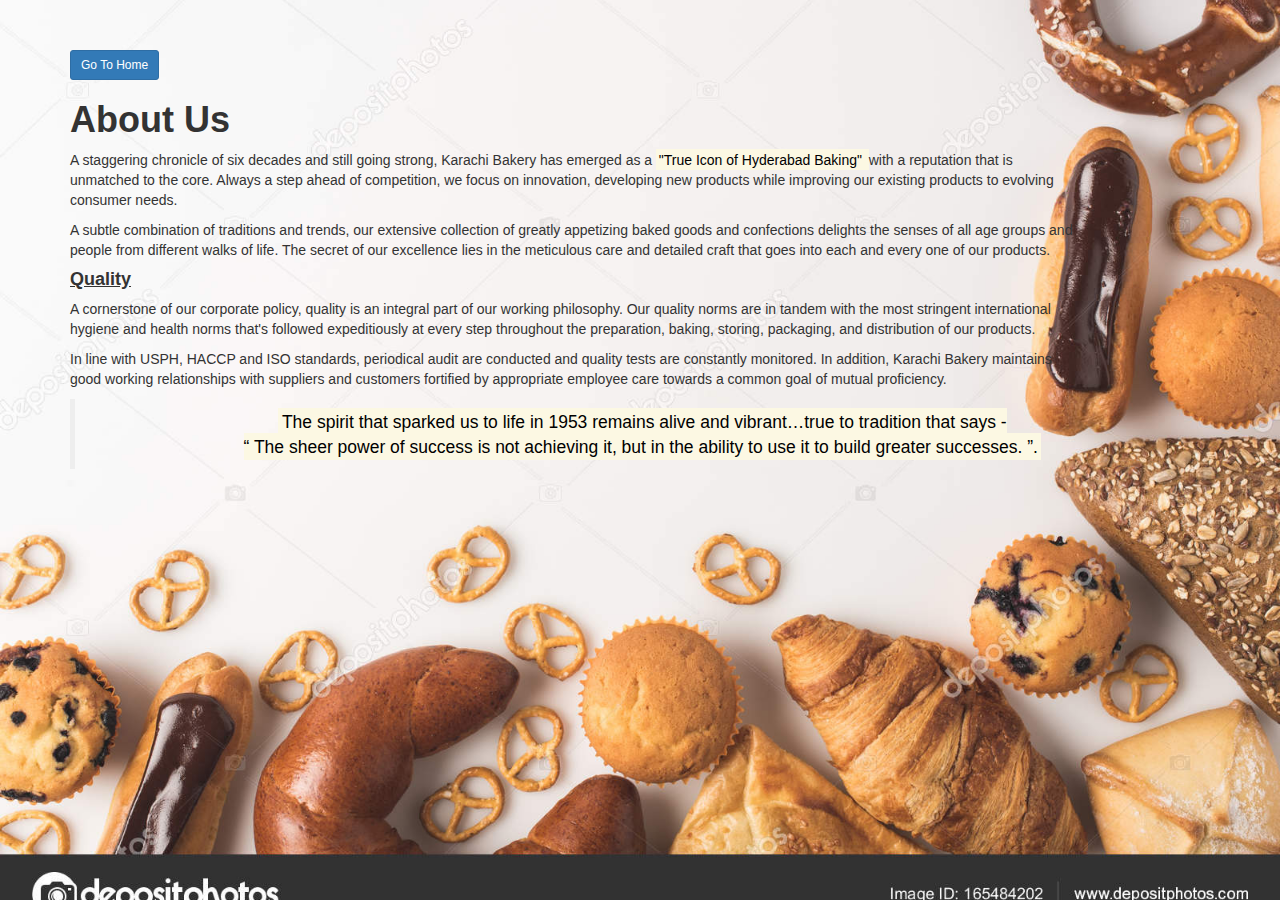
<file: company/aboutus.html>
<!DOCTYPE html>
<html>
<head>
  <title>About Us</title>
  <link rel="stylesheet" type="text/css" href="https://maxcdn.bootstrapcdn.com/bootstrap/3.3.5/css/bootstrap.min.css">
  <link rel="stylesheet" type="text/css" href="https://maxcdn.bootstrapcdn.com/font-awesome/4.4.0/css/font-awesome.min.css">
  <style type="text/css">
    body{

              padding-top: 50px ;
                background-image: url("bak.jpg");
                background-repeat: no-repeat;
                background-size:cover;


            }
        

  </style>

</head>
<body>
  

    
    <div class="container"> 

       <a href="index.html" class="btn btn-primary btn-sm " role="button" aria-disabled="true">Go To Home</a>

      <h1><b> About Us  </b> </h1>

      

       <p>A staggering chronicle of six decades and still going strong, Karachi Bakery has emerged as a <mark>"True Icon of Hyderabad Baking" </mark >with a reputation that is <br>
unmatched to the core. Always a step ahead of competition, we focus on innovation, developing new products while improving our existing products to evolving <br>
consumer needs. </p>
<break>

<p>A subtle combination of traditions and trends, our extensive collection of greatly appetizing baked goods and confections delights the senses of all age groups and <br>
people from different walks of life. The secret of our excellence lies in the meticulous care and detailed craft that goes into each and every one of our products.</p>


     
      
  <break>

    <h4>  <u> <b>Quality </b></u> </h4>

 <p> A cornerstone of our corporate policy, quality is an integral part of our working philosophy. Our quality norms are in tandem with the most stringent international <br> hygiene and health norms that's followed expeditiously at every step throughout the preparation, baking, storing, packaging, and distribution of our products. </p> <p> In line with USPH, HACCP and ISO standards, periodical audit are conducted and quality tests are constantly monitored.

In addition, Karachi Bakery maintains <br>good working relationships with suppliers and customers fortified by appropriate employee care towards a common goal
of mutual proficiency. </p> 


 <break>

  <blockquote class="blockquote text-center">
  <p> <mark>The spirit that sparked us to life in 1953 remains alive and vibrant…true to tradition that says - <br>
            “ The sheer power of success is not achieving it, but in the ability to use it to build greater successes. ”. </mark></p>

</blockquote>

</div>

<script src="https://code.jquery.com/jquery-2.1.4.js"></script>
<script src="https://maxcdn.bootstrapcdn.com/bootstrap/3.3.5/js/bootstrap.min.js"></script>
</body>
</html>
</file>
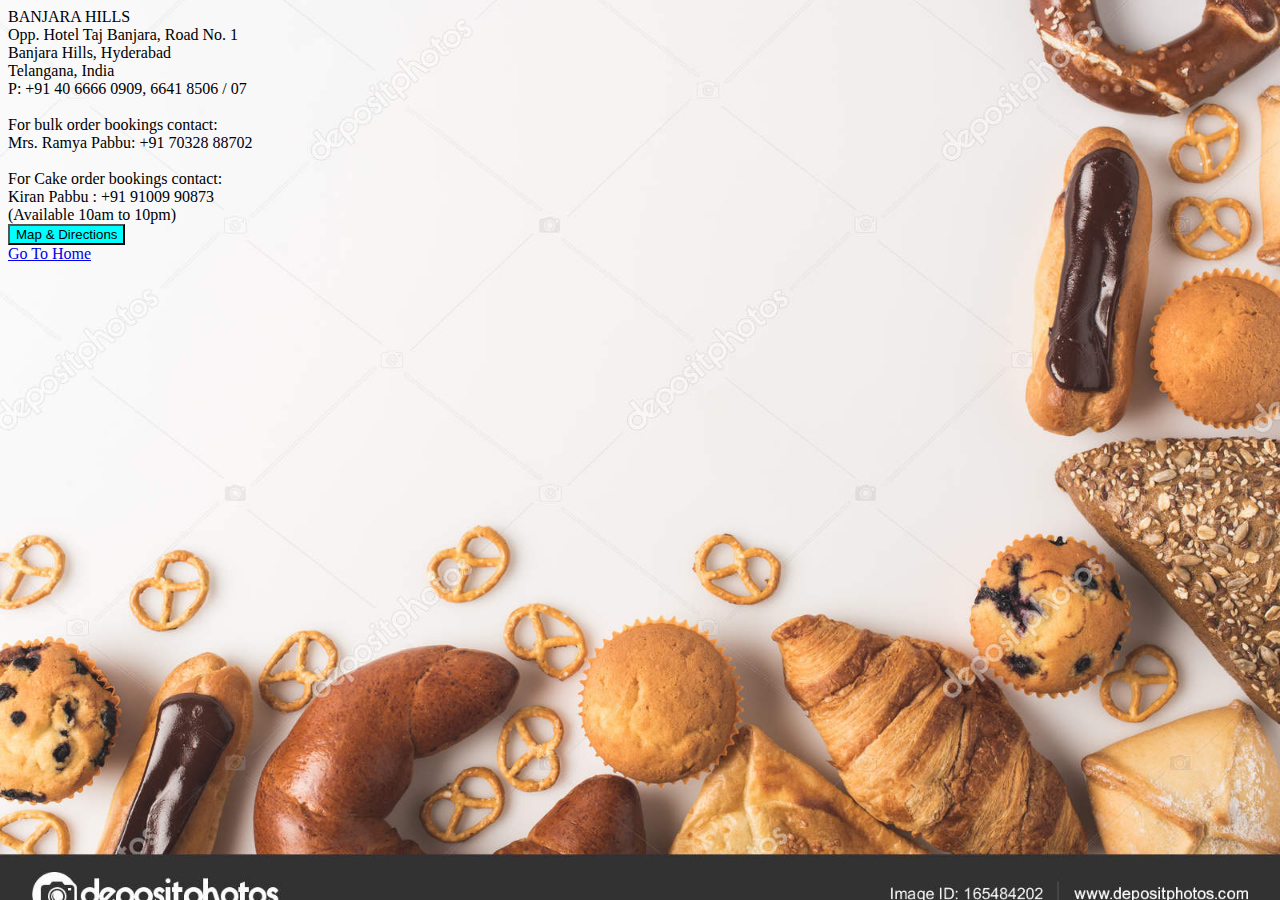
<file: company/contact.html>
<html>
    <head>
        <title>contact</title>
        <link href="https://fonts.googleapis.com/css?family=Satisfy|Unlock" rel="stylesheet">
        <script src="https://stackpath.bootstrapcdn.com/bootstrap/4.1.3/js/bootstrap.min.js" integrity="sha384-ChfqqxuZUCnJSK3+MXmPNIyE6ZbWh2IMqE241rYiqJxyMiZ6OW/JmZQ5stwEULTy" crossorigin="anonymous"></script>
        <style>
         body{
            background: #EECDA3;  /* fallback for old browsers */
background: -webkit-linear-gradient(to right, #EF629F, #EECDA3);  /* Chrome 10-25, Safari 5.1-6 */
background: linear-gradient(to right, #EF629F, #EECDA3); /* W3C, IE 10+/ Edge, Firefox 16+, Chrome 26+, Opera 12+, Safari 7+ */

   
         }
         .button{
             background-color:cyan;
         }   
         body{
                background-image: url("bak.jpg");
                background-repeat: no-repeat;
                background-size:cover;
            }
        </style>
    </head>
    <body>
        
           <div> BANJARA HILLS<br>
            Opp. Hotel Taj Banjara, Road No. 1<br>
            Banjara Hills, Hyderabad<br>
            Telangana, India <br>
            P: +91 40 6666 0909, 6641 8506 / 07</div>
            
          <br> <div> For bulk order bookings contact:<br>
            Mrs. Ramya Pabbu: +91 70328 88702</div>
            
           <br> <div>For Cake order bookings contact:<br>
            Kiran Pabbu : +91 91009 90873 <br>
            (Available 10am to 10pm)<br>
            </div>
            <button class="button">Map & Directions</button><br>
            <a href="index.html" class="btn btn-primary btn-sm " role="button" aria-disabled="true">Go To Home</a>
  </div>

  
    </body>
</html>
</file>
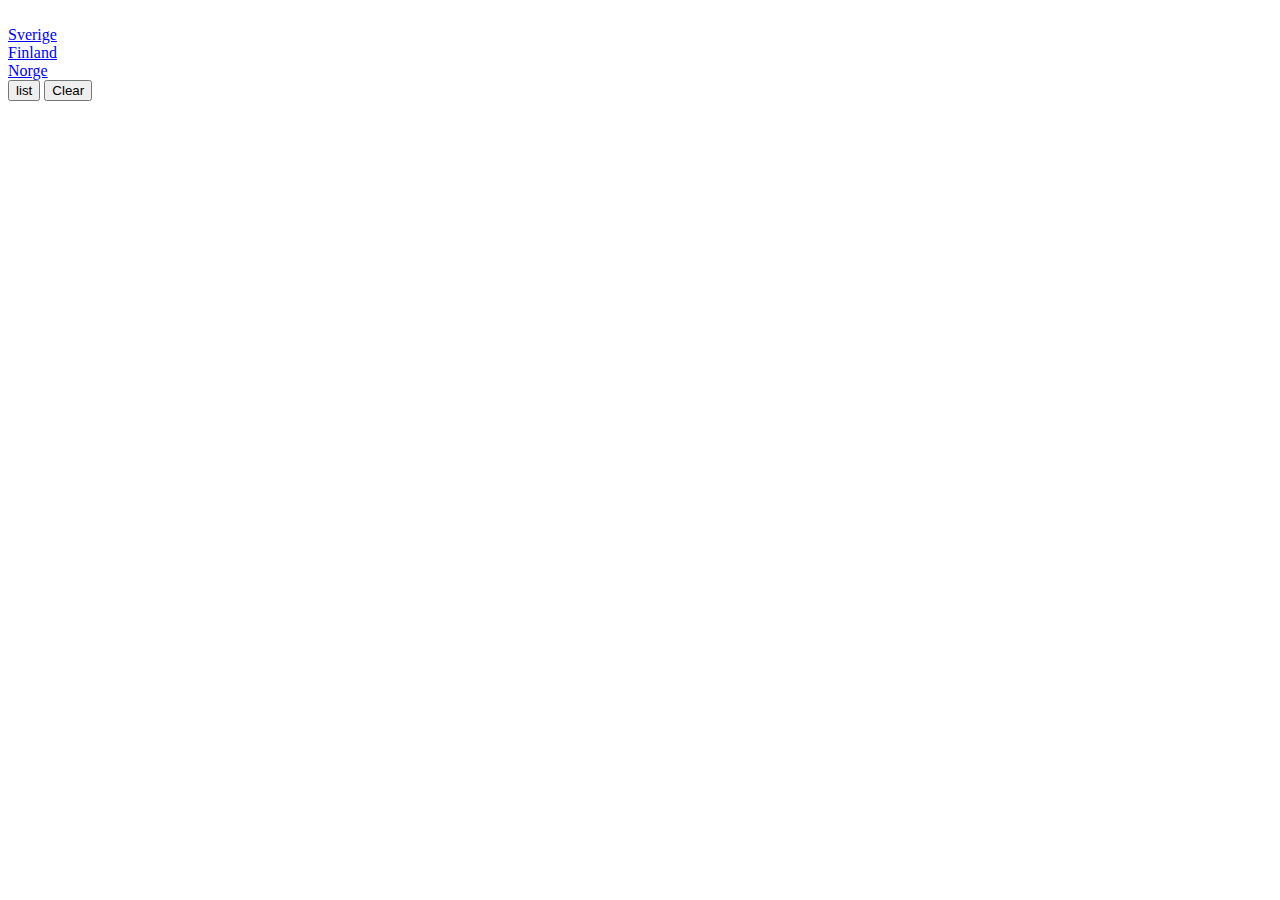
<file: hemuppgifterna/city/city.html>
<!DOCTYPE html>
<html>
    <head>
        <title>city</title>
        <script src="https://ajax.googleapis.com/ajax/libs/jquery/3.2.1/jquery.min.js"></script> 
        <script type="text/javascript" src="stad.js"></script>
    </head>
    <body>
        <div class="lander"></div>
        <div class="stader"></div>
        <div  class="selectedCities"></div>
        <div  class="population"></div>
        <button onclick="populateList()" id="list">list</button>
        <button onclick="clearList()" id="list">Clear</button>
        
    </body>
</html>
</file>
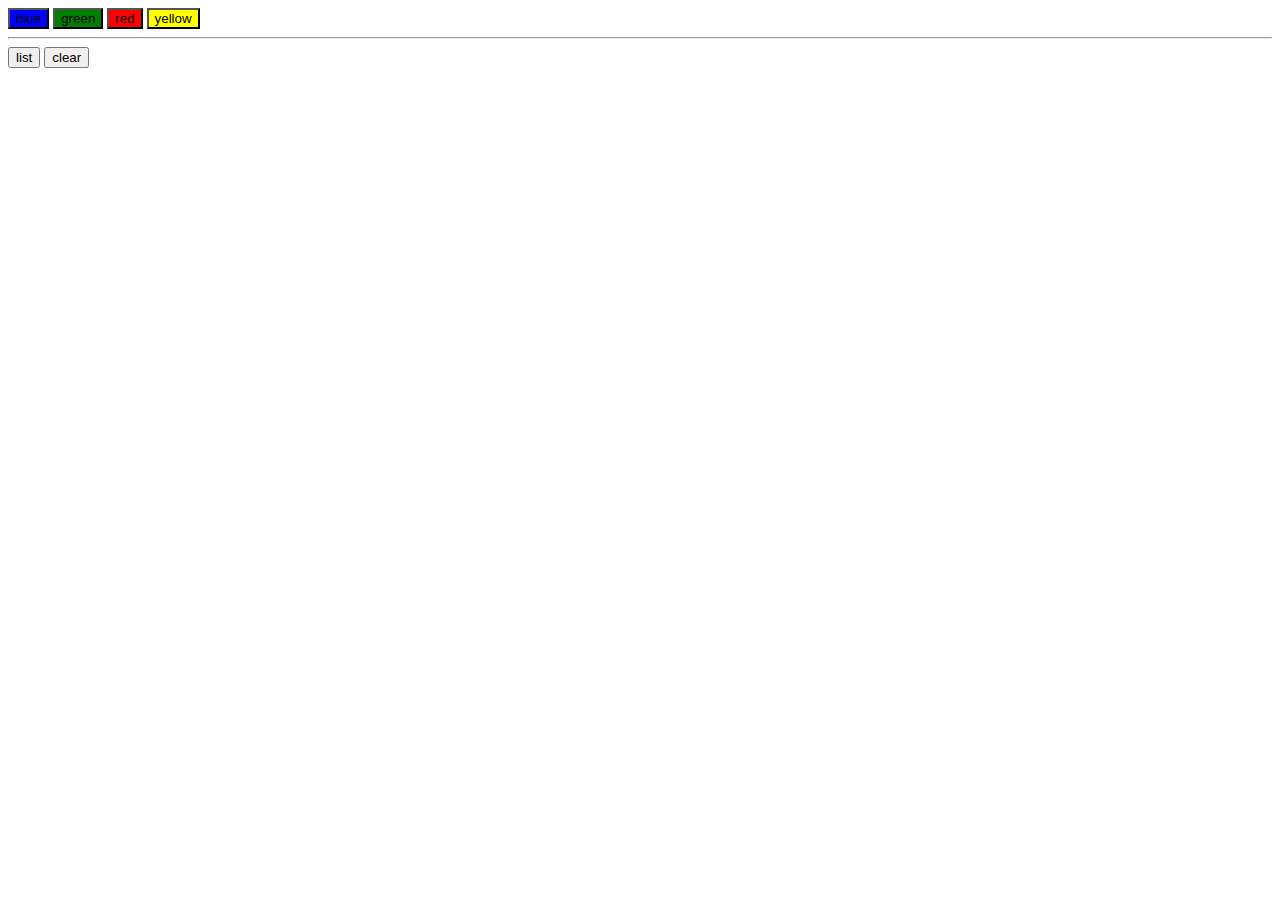
<file: hemuppgifterna/colors local/col.html>
<html>
    <head>
        <title>local storage</title>
     <link rel="stylesheet" type="text/css"  href="col.css">
     <script src="https://ajax.googleapis.com/ajax/libs/jquery/3.2.1/jquery.min.js"></script> 
      <script>
         
        $(document).ready(function(){
            var arr=[];

            addColors = function(color){
            arr.push(color);                  
            };  

            addToLocalStorage = function(){
            	localStorage.setItem('data', JSON.stringify(arr));
            	var data = JSON.parse(localStorage.getItem('data') ||'[]');
            	console.log(JSON.stringify(data));
            	var newHTML = [];
				$.each(data, function(index, value) {
				    newHTML.push('<li>' + value + '</li>');
				});
				$(".element").html(newHTML.join(""));
            }

            clearData = function(){
            	arr = [];
            	localStorage.setItem('data', JSON.stringify(arr));
            	var newHTML = [];
				$(".element").html(newHTML.join(""));

            }       
        });
      
      </script>
    </head>
    <body>
        <button onclick="addColors('blue')" id="blue">blue</button>
        <button onclick="addColors('green')" id="green">green</button>
        <button onclick="addColors('red')" id="red">red</button>
        <button onclick="addColors('yellow')" id="yellow">yellow</button><br><hr>
        <button onclick="addToLocalStorage()" id="list">list</button>
        <button onclick="clearData()" id="clear">clear</button>
        <div class="element"></div>
    </body>
</html>
</file>
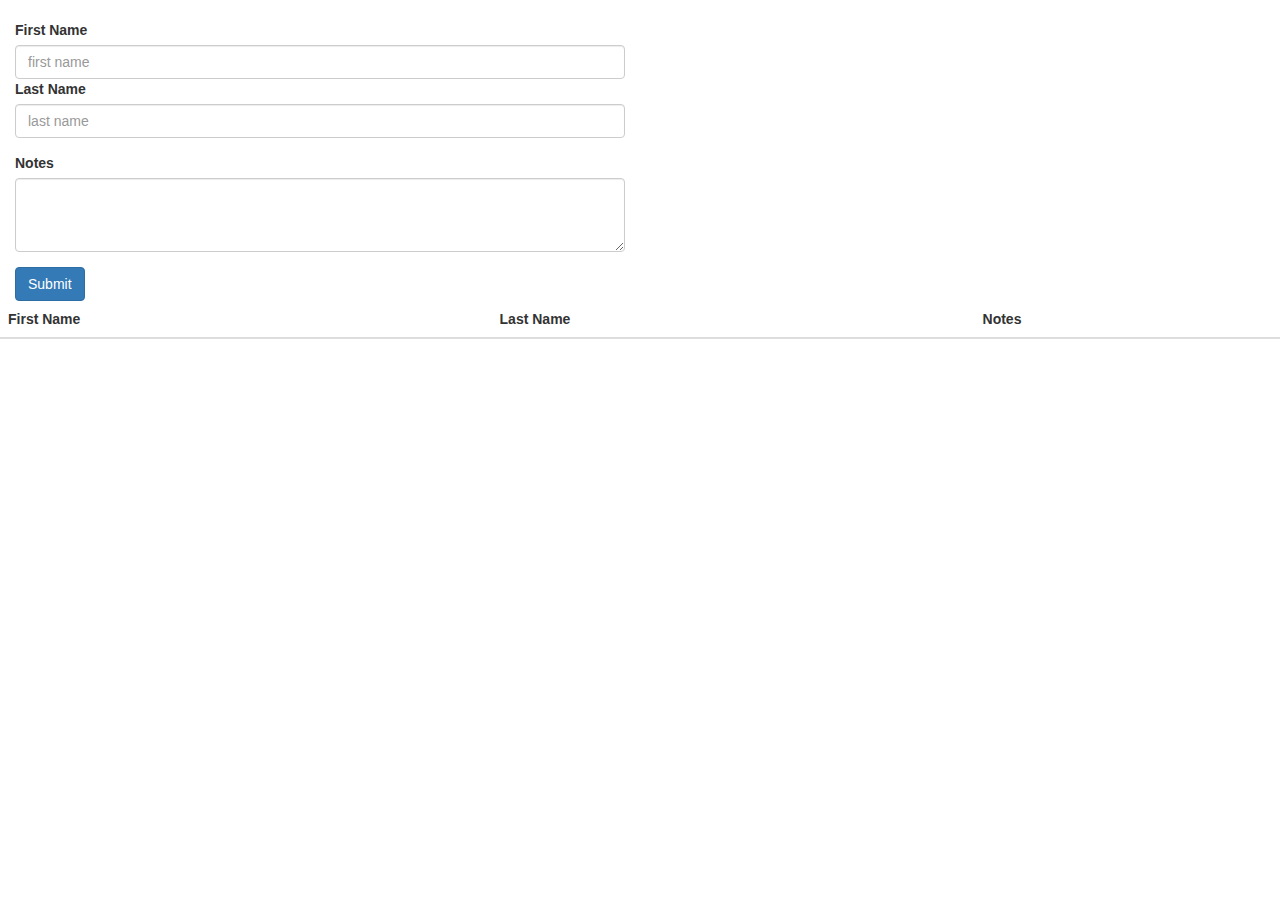
<file: hemuppgifterna/dagbok/dag.html>
<!DOCTYPE html>
<html>
<head>
    <title> Proj </title>
    <link rel="stylesheet" href="https://maxcdn.bootstrapcdn.com/bootstrap/3.3.7/css/bootstrap.min.css" integrity="sha384-BVYiiSIFeK1dGmJRAkycuHAHRg32OmUcww7on3RYdg4Va+PmSTsz/K68vbdEjh4u" crossorigin="anonymous">
</head>
<body>
<div>
    <br>
    <form class="col-xs-6">
        <div class="form-group">
            <label for="exampleFormControlInput1">First Name</label>
            <input type="text" class="form-control" id="firstName" placeholder="first name">
            <label for="exampleFormControlInput1">Last Name</label>
            <input type="text" class="form-control" id="lastName" placeholder="last name">
        </div>
        <div class="form-group">
            <label for="exampleFormControlTextarea1">Notes</label>
            <textarea class="form-control" id="textField" rows="3"></textarea>
        </div>
        <button type="button" class="btn btn-primary">Submit</button>
    </form>
</div>          
<br>
<br>
<div>
    <table class="table" id="myTable">
        <thead>
            <tr>
            <th scope="col">First Name</th>
            <th scope="col">Last Name</th>
            <th scope="col">Notes</th>
            </tr>
        </thead>
        <tbody>
        </tbody>
    </table>
</div>
      
<script type="text/javascript" src="scr.js"></script>
</body>
    
</html>
</file>
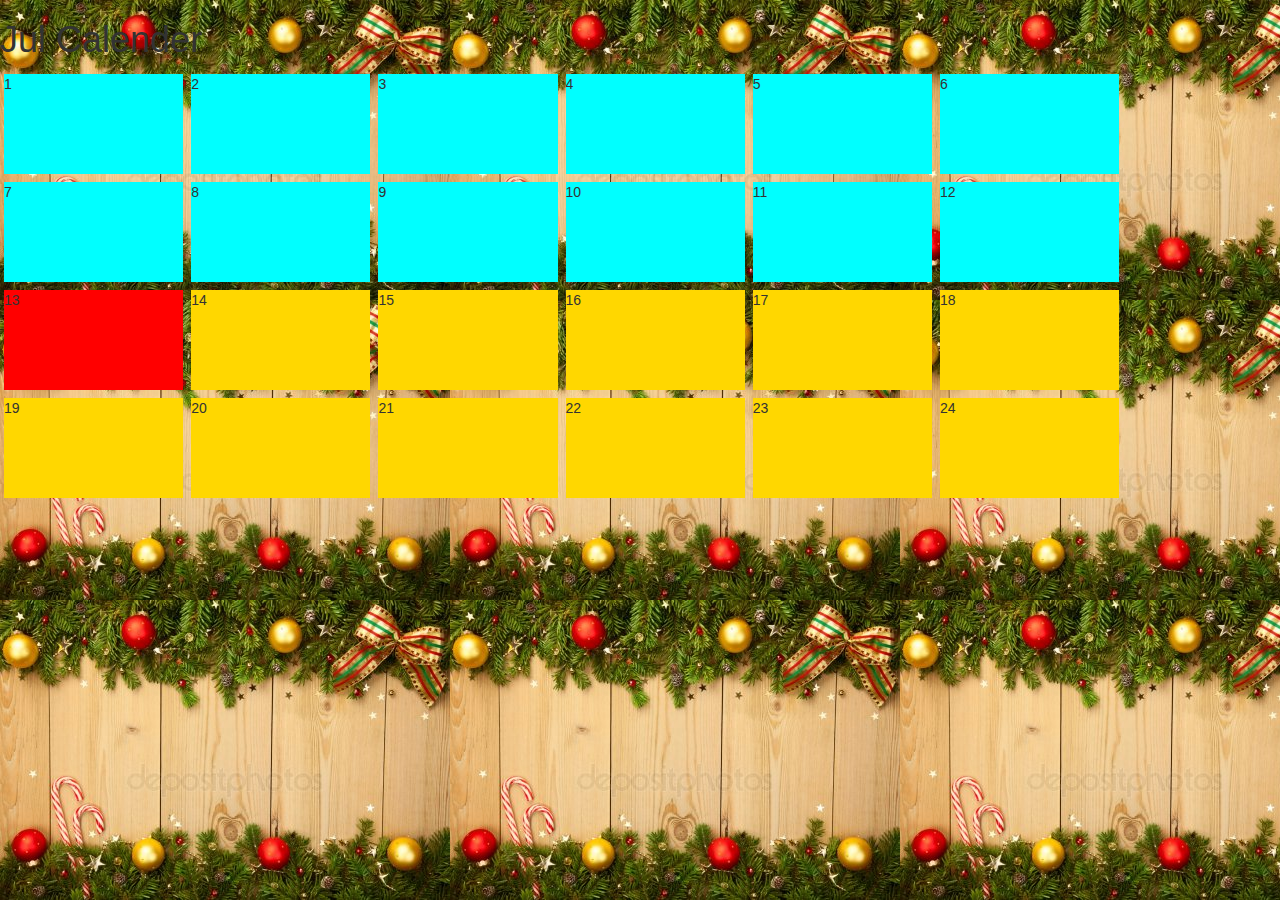
<file: hemuppgifterna/jul kalender/jul.html>
<!DOCTYPE html>
<html>
    <head>
        <title>Jul Calender</title>
        <link rel="stylesheet" type="text/css" href="jul.css">
        <script src="https://ajax.googleapis.com/ajax/libs/jquery/3.2.1/jquery.min.js"></script> 
        <link rel="stylesheet" href="https://maxcdn.bootstrapcdn.com/bootstrap/3.3.7/css/bootstrap.min.css" integrity="sha384-BVYiiSIFeK1dGmJRAkycuHAHRg32OmUcww7on3RYdg4Va+PmSTsz/K68vbdEjh4u" crossorigin="anonymous">
        <script>
            $(document).ready(function(){  
                var toAdd = document.createDocumentFragment();
                for(var i=1; i < 25; i++){
                    var newDiv = document.createElement('div');
                    newDiv.id = 'container';
                    if(i<13){
                        newDiv.className = 'square';
                    } else if(i==13){
                        newDiv.className = 'square13';
                    } else {
                        newDiv.className = 'square2';
                    }
                    newDiv.innerHTML = i;
                    toAdd.appendChild(newDiv);
                }
                document.body.appendChild(toAdd);

                $(".square").click( function() {
                    window.alert('already opened');
                });

                $(".square2").click( function() {
                    window.alert('you cannot open this date');
                });

                $(".square13").click( function() {
                    $.getJSON('https://quotes.stormconsultancy.co.uk/random.json', function(data) {
                        window.alert(JSON.stringify(data.quote));
                    });
                });
            });
        </script>
    </head>
    <body>
        <h1>Jul Calender</h1>
    </body>
</html>
</file>
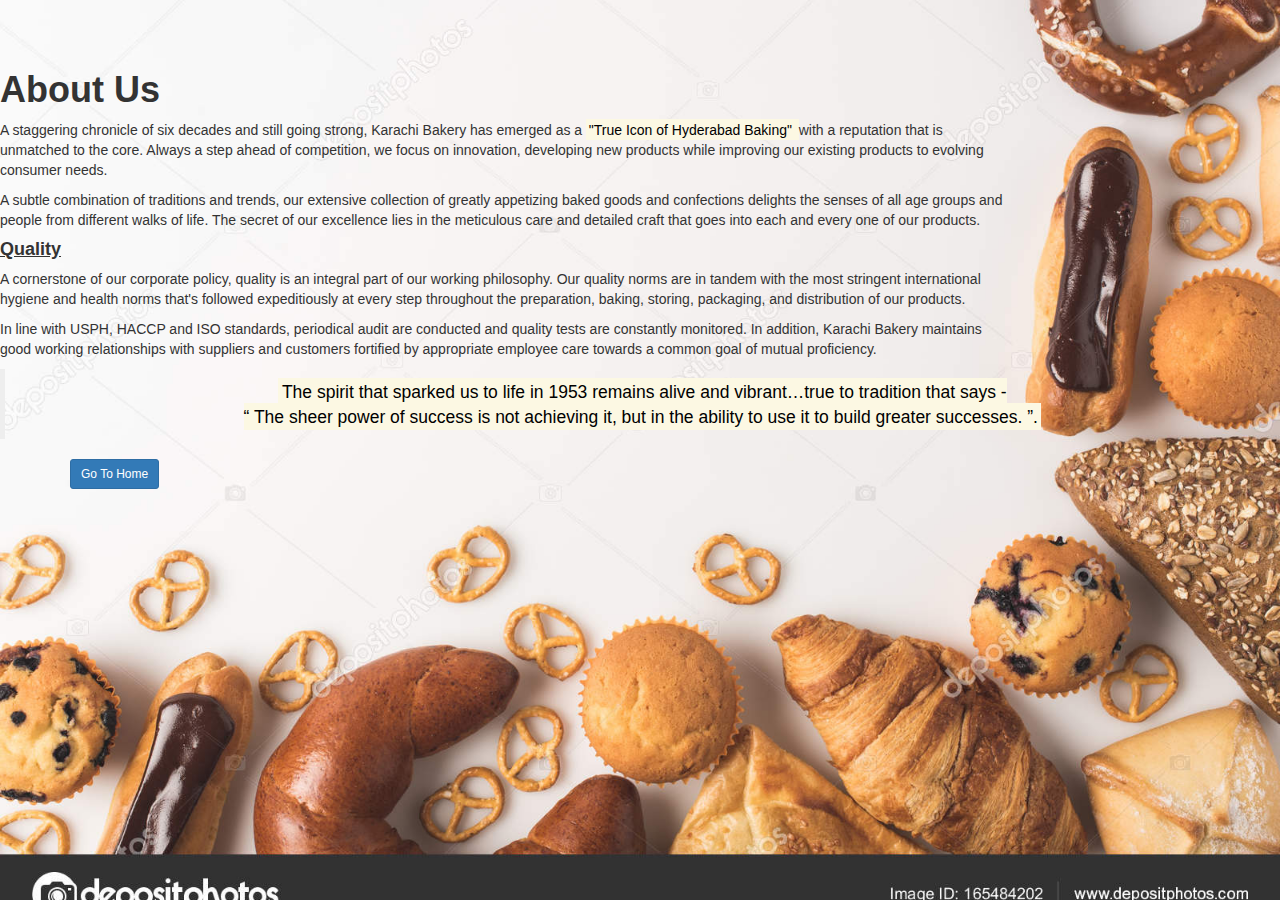
<file: hemuppgifterna/new bakery/aboutus.html>
<!DOCTYPE html>
<html>
<head>
  <title>About Us</title>
  <link rel="stylesheet" type="text/css" href="https://maxcdn.bootstrapcdn.com/bootstrap/3.3.5/css/bootstrap.min.css">
  <link rel="stylesheet" type="text/css" href="https://maxcdn.bootstrapcdn.com/font-awesome/4.4.0/css/font-awesome.min.css">
  <style type="text/css">
    body{

              padding-top: 50px ;
                background-image: url("bak.jpg");
                background-repeat: no-repeat;
                background-size:cover;


            }
        

  </style>

</head>
<body>
  

    
   

      <h1><b> About Us  </b> </h1>

      

       <p>A staggering chronicle of six decades and still going strong, Karachi Bakery has emerged as a <mark>"True Icon of Hyderabad Baking" </mark >with a reputation that is <br>
unmatched to the core. Always a step ahead of competition, we focus on innovation, developing new products while improving our existing products to evolving <br>
consumer needs. </p>
<break>

<p>A subtle combination of traditions and trends, our extensive collection of greatly appetizing baked goods and confections delights the senses of all age groups and <br>
people from different walks of life. The secret of our excellence lies in the meticulous care and detailed craft that goes into each and every one of our products.</p>


     
      
  <break>

    <h4>  <u> <b>Quality </b></u> </h4>

 <p> A cornerstone of our corporate policy, quality is an integral part of our working philosophy. Our quality norms are in tandem with the most stringent international <br> hygiene and health norms that's followed expeditiously at every step throughout the preparation, baking, storing, packaging, and distribution of our products. </p> <p> In line with USPH, HACCP and ISO standards, periodical audit are conducted and quality tests are constantly monitored.

In addition, Karachi Bakery maintains <br>good working relationships with suppliers and customers fortified by appropriate employee care towards a common goal
of mutual proficiency. </p> 


 <break>

  <blockquote class="blockquote text-center">
  <p> <mark>The spirit that sparked us to life in 1953 remains alive and vibrant…true to tradition that says - <br>
            “ The sheer power of success is not achieving it, but in the ability to use it to build greater successes. ”. </mark></p>

</blockquote>

</div>
<div class="container"> 

    <a href="index.html" class="btn btn-primary btn-sm " role="button" aria-disabled="true">Go To Home</a>

<script src="https://code.jquery.com/jquery-2.1.4.js"></script>
<script src="https://maxcdn.bootstrapcdn.com/bootstrap/3.3.5/js/bootstrap.min.js"></script>
</body>
</html>
</file>
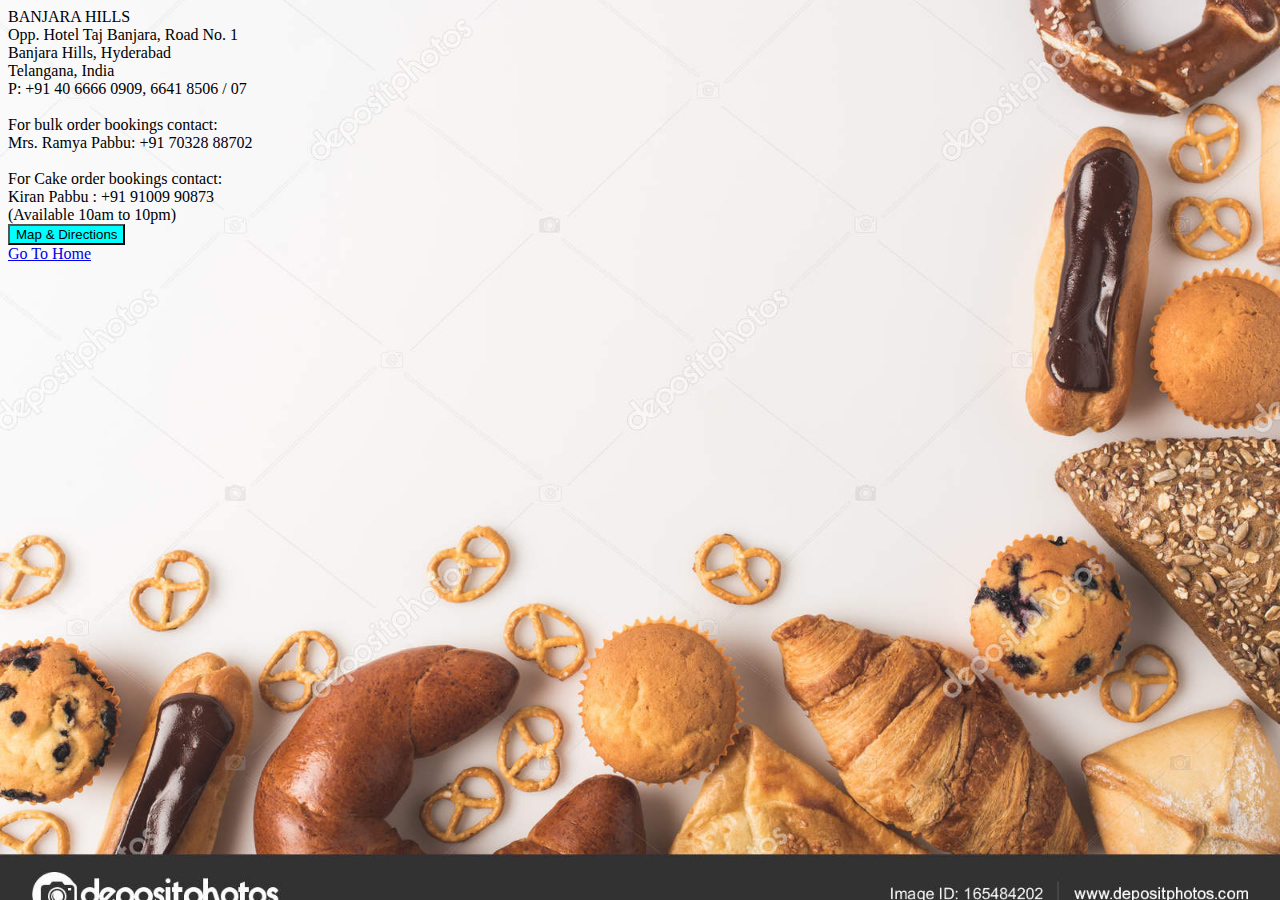
<file: hemuppgifterna/new bakery/contact.html>
<html>
    <head>
        <title>contact</title>
        <link href="https://fonts.googleapis.com/css?family=Satisfy|Unlock" rel="stylesheet">
        <script src="https://stackpath.bootstrapcdn.com/bootstrap/4.1.3/js/bootstrap.min.js" integrity="sha384-ChfqqxuZUCnJSK3+MXmPNIyE6ZbWh2IMqE241rYiqJxyMiZ6OW/JmZQ5stwEULTy" crossorigin="anonymous"></script>
        <style>
         body{
            background: #EECDA3;  /* fallback for old browsers */
background: -webkit-linear-gradient(to right, #EF629F, #EECDA3);  /* Chrome 10-25, Safari 5.1-6 */
background: linear-gradient(to right, #EF629F, #EECDA3); /* W3C, IE 10+/ Edge, Firefox 16+, Chrome 26+, Opera 12+, Safari 7+ */

   
         }
         .button{
             background-color:cyan;
         }   
         body{
                background-image: url("bak.jpg");
                background-repeat: no-repeat;
                background-size:cover;
            }
        </style>
    </head>
    <body>
           
        
           <div> BANJARA HILLS<br>
            Opp. Hotel Taj Banjara, Road No. 1<br>
            Banjara Hills, Hyderabad<br>
            Telangana, India <br>
            P: +91 40 6666 0909, 6641 8506 / 07</div>
            
          <br> <div> For bulk order bookings contact:<br>
            Mrs. Ramya Pabbu: +91 70328 88702</div>
            
           <br> <div>For Cake order bookings contact:<br>
            Kiran Pabbu : +91 91009 90873 <br>
            (Available 10am to 10pm)<br>
            </div>
            <button class="button">Map & Directions</button>
            <div class="container"> 

             <a href="index.html" class="btn btn-primary btn-sm " role="button" aria-disabled="true">Go To Home</a>
    </body>
</html>
</file>
<file: hemuppgifterna/colors local/col.css>
#blue{
    background-color: blue;
}
#green{
    background-color: green;
}
#red{
    background-color: red;
}
#yellow{
    background-color: yellow;
}
</file>
<file: hemuppgifterna/jul kalender/jul.css>
h1{
    color:white;
}



.square{
    width: 14%;
    height: 100px;
    padding: 0px;
    margin: 4px ;
    float: left;
    background-color: aqua;
}
body{
    background-image: url("ball.jpg");
    color: blue
    
}


.square13{
    width: 14%;
    height: 100px;
    padding: 0px;
    margin: 4px ;
    float: left;
    background: red;
}
.square2{
    width: 14%;
    height: 100px;
    padding: 0px;
    margin: 4px ;
    float: left;
    background:gold;
}
</file>
